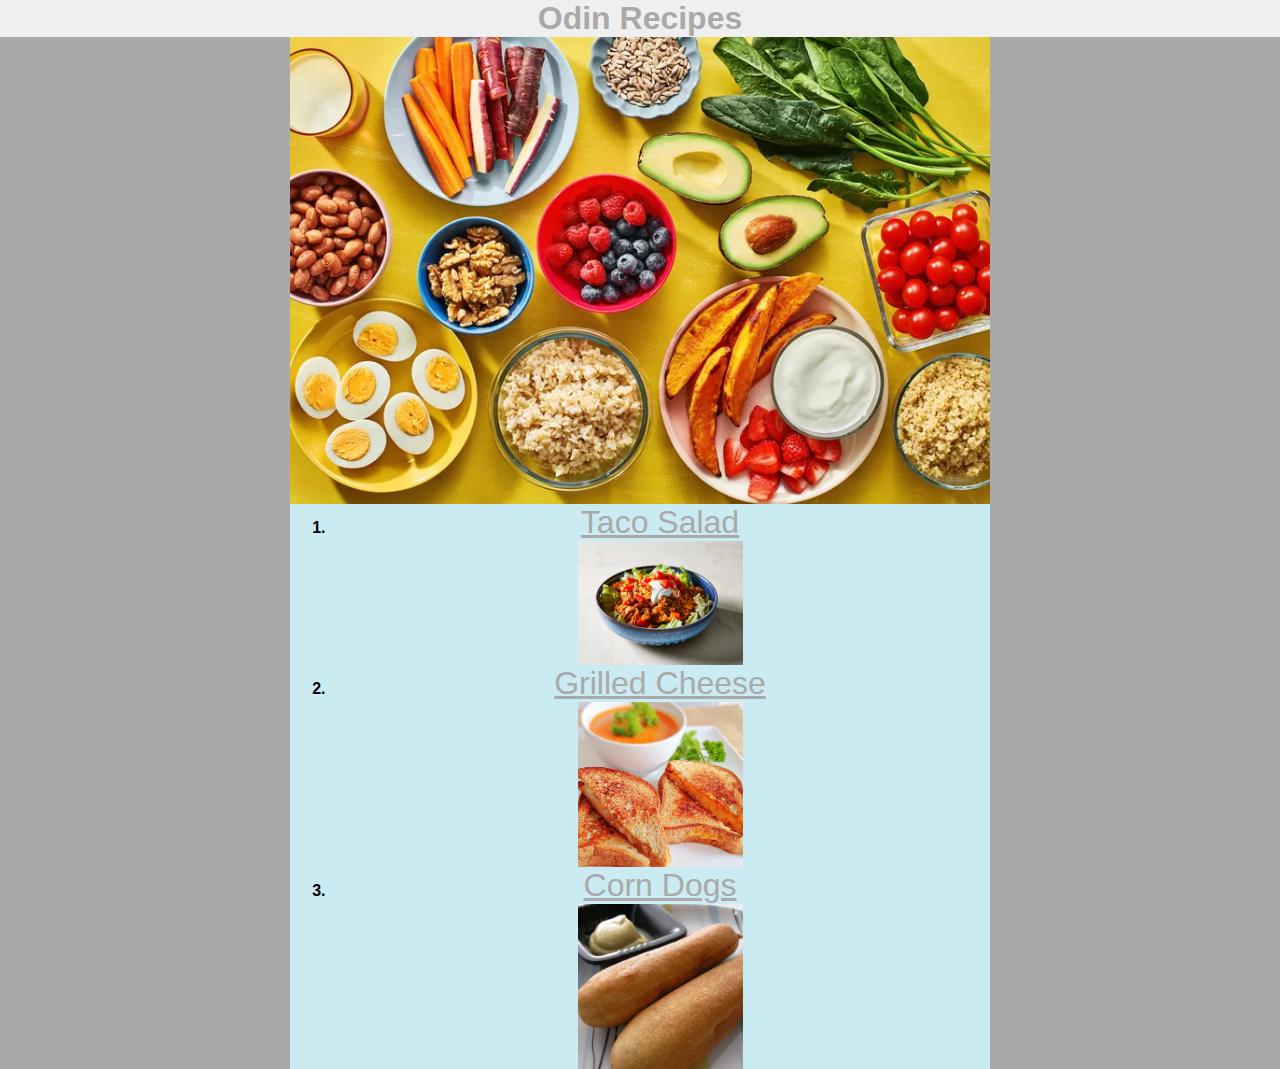
<file: index.html>
<!DOCTYPE html>

<html lang="en">

<head>
    <meta charset="utf-8">
    <title>Odin Recipes</title>
    <link rel="stylesheet" href="style.css">
</head>
<body>
    <h1 class="page-title">Odin Recipes</h1>

    <div class="center-div">
        <img class="main-image" src="./images/odin-recipes.jpg" alt="odin-recipes">

        <div class="recipe-list">
            <ol>
                <li>
                    <a href="./recipes/taco-salad.html">Taco Salad</a>
                    <img class="list-image" src="./images/taco-salad.jpg" alt="Taco-Salad">
                </li>
                <li>
                    <a href="./recipes/grilled-cheese.html">Grilled Cheese</a>
                    <img class="list-image" src="./images/grilled-cheese.jpg" alt="Grilled-Cheese">
                </li>
                <li>
                    <a href="./recipes/corn-dogs.html">Corn Dogs</a>
                    <img class="list-image" src="./images/corn-dogs.jpg" alt="Corn-Dogs">
                </li>
            </ol>
        </div>
    </div>
</body>

</html>
</file>
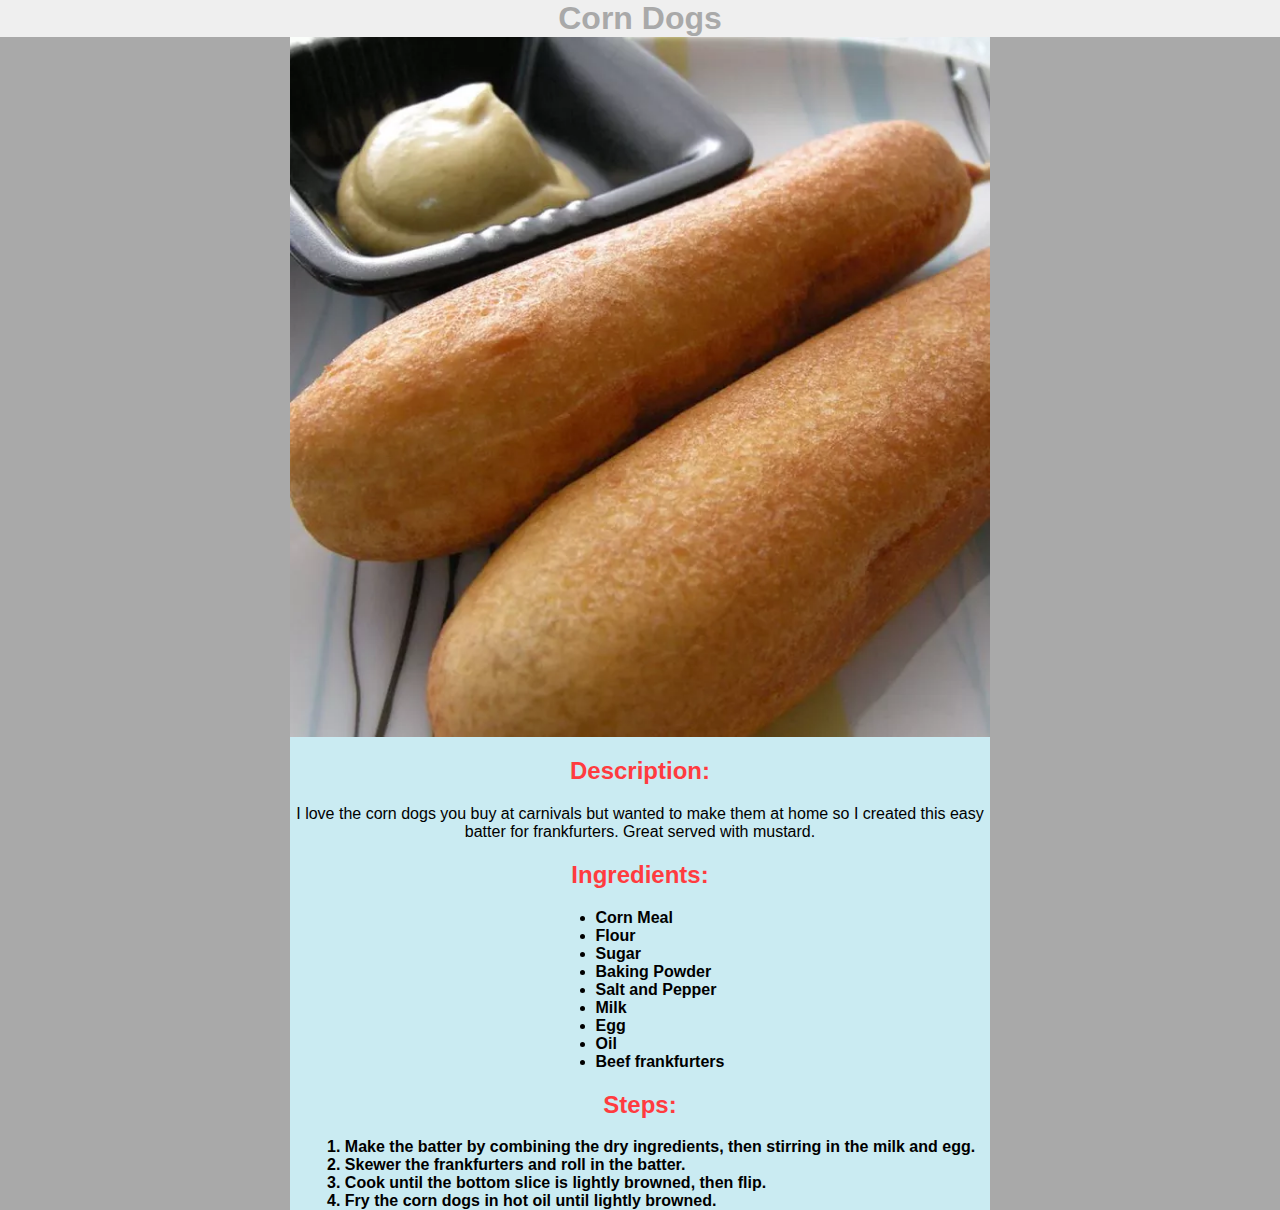
<file: recipes/corn-dogs.html>
<!DOCTYPE html>

<html lang="en">

<head>
    <meta charset="utf-8">
    <title>Corn Dogs</title>
    <link rel="stylesheet" href="../style.css">
</head>
<body>
    <h1>Corn Dogs</h1>

    <div class="center-div">
        <img class="main-image" src="../images/corn-dogs.jpg" alt="Corn-Dogs">

        <h2>Description:</h2>
        <p>I love the corn dogs you buy at carnivals but wanted to make them at home so I 
            created this easy batter for frankfurters. Great served with mustard.</p>

        <h2>Ingredients:</h2>
        <ul>
            <li>Corn Meal</li>
            <li>Flour</li>
            <li>Sugar</li>
            <li>Baking Powder</li>
            <li>Salt and Pepper</li>
            <li>Milk</li>
            <li>Egg</li>
            <li>Oil</li>
            <li>Beef frankfurters</li>
        </ul>

        <h2>Steps:</h2>
        <ol>
            <li>Make the batter by combining the dry ingredients, then stirring in the milk and egg.</li>
            <li>Skewer the frankfurters and roll in the batter.</li>
            <li>Cook until the bottom slice is lightly browned, then flip.</li>
            <li>Fry the corn dogs in hot oil until lightly browned.</li>
        </ol>
    </div>
</body>

</html>
</file>
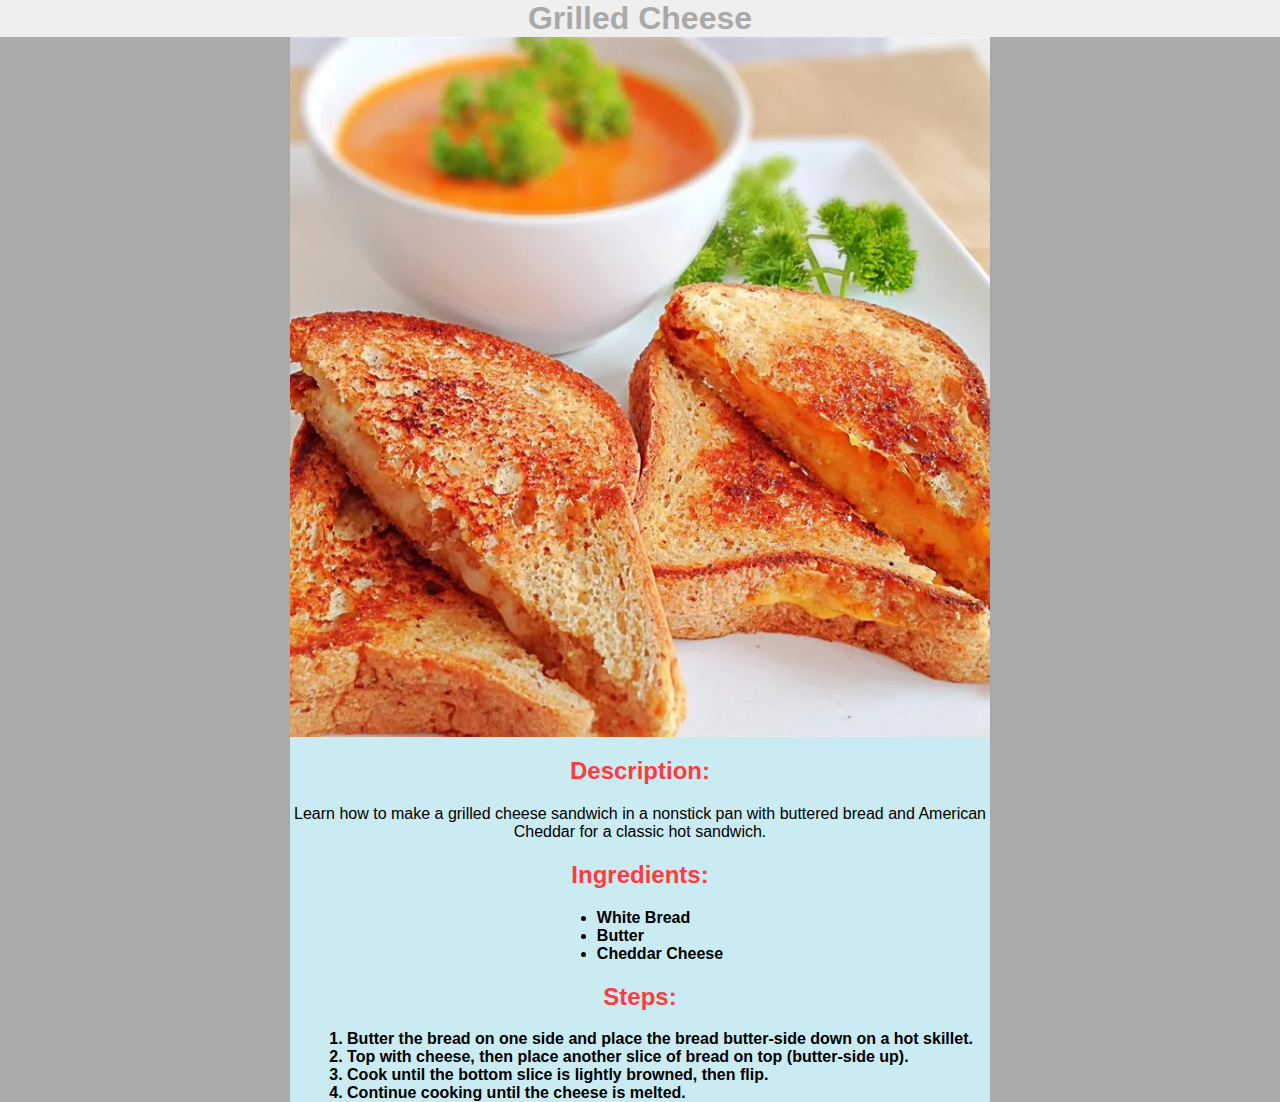
<file: recipes/grilled-cheese.html>
<!DOCTYPE html>

<html lang="en">

<head>
    <meta charset="utf-8">
    <title>Grilled Cheese</title>
    <link rel="stylesheet" href="../style.css">
</head>
<body>
    <h1>Grilled Cheese</h1>

    <div class="center-div">
        <img class="main-image" src="../images/grilled-cheese.jpg" alt="Grilled-Cheese">

        <h2>Description:</h2>
        <p>Learn how to make a grilled cheese sandwich in a nonstick pan with buttered bread and 
            American Cheddar for a classic hot sandwich.</p>

        <h2>Ingredients:</h2>
        <ul>
            <li>White Bread</li>
            <li>Butter</li>
            <li>Cheddar Cheese</li>
        </ul>

        <h2>Steps:</h2>
        <ol>
            <li>Butter the bread on one side and place the bread butter-side down on a hot skillet.</li>
            <li>Top with cheese, then place another slice of bread on top (butter-side up).</li>
            <li>Cook until the bottom slice is lightly browned, then flip.</li>
            <li>Continue cooking until the cheese is melted.</li>
        </ol>
    </div>
</body>

</html>
</file>
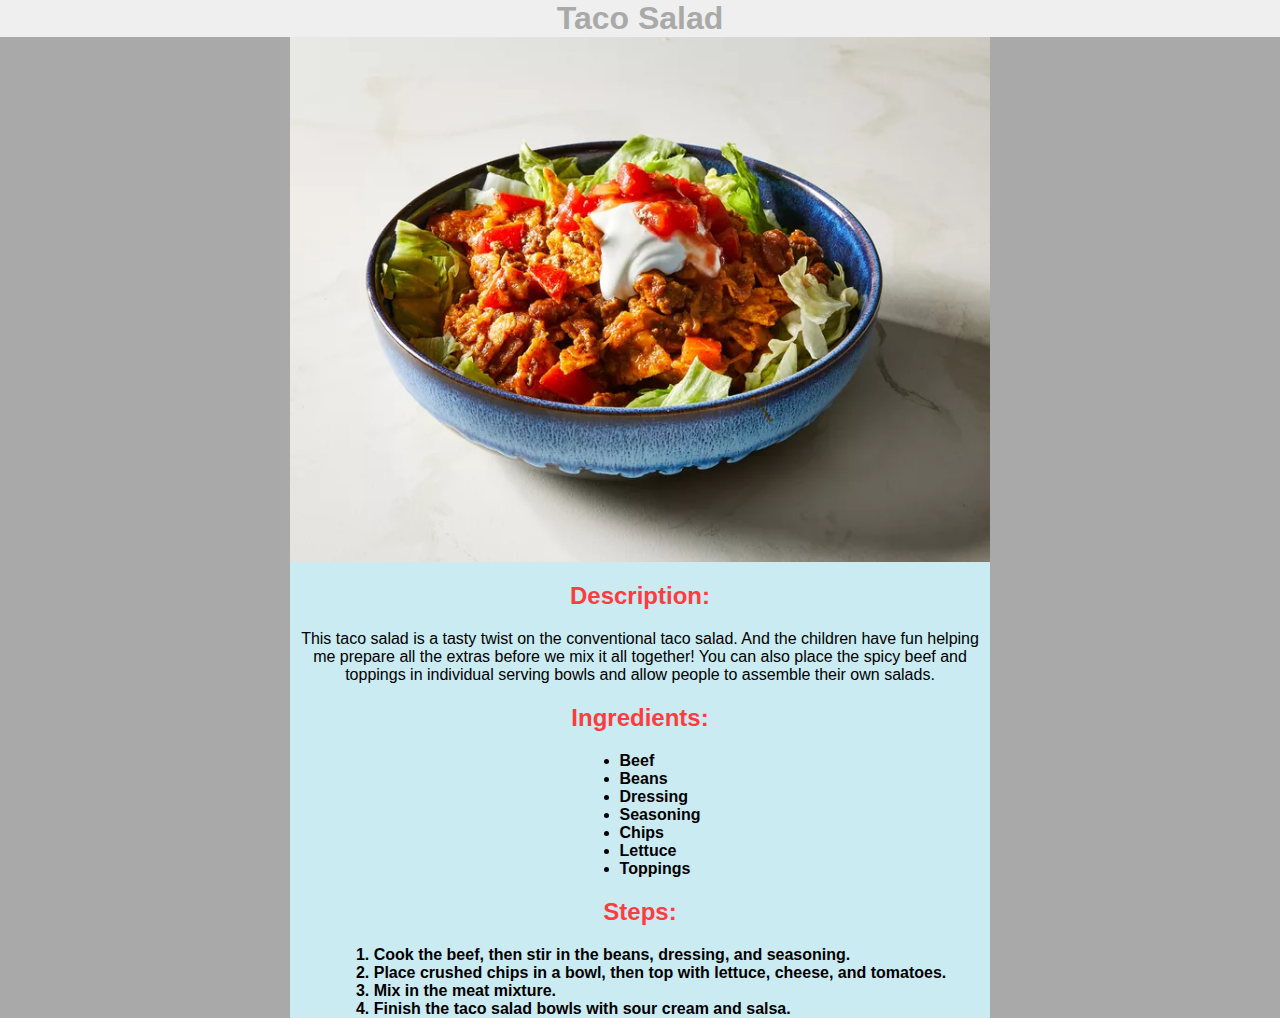
<file: recipes/taco-salad.html>
<!DOCTYPE html>

<html lang="en">

<head>
    <meta charset="utf-8">
    <title>Taco Salad</title>
    <link rel="stylesheet" href="../style.css">
</head>
<body>
    <h1>Taco Salad</h1>

    <div class="center-div">
        <img class="main-image" src="../images/taco-salad.jpg" alt="Taco-Salad">

        <h2>Description:</h2>
        <p>This taco salad is a tasty twist on the conventional taco salad. 
            And the children have fun helping me prepare all the extras before we mix it all 
            together! You can also place the spicy beef and toppings in individual serving bowls
            and allow people to assemble their own salads.</p>

        <h2>Ingredients:</h2>
        <ul>
            <li>Beef</li>
            <li>Beans</li>
            <li>Dressing</li>
            <li>Seasoning</li>
            <li>Chips</li>
            <li>Lettuce</li>
            <li>Toppings</li>
        </ul>

        <h2>Steps:</h2>
        <ol>
            <li>Cook the beef, then stir in the beans, dressing, and seasoning.</li>
            <li>Place crushed chips in a bowl, then top with lettuce, cheese, and tomatoes.</li>
            <li>Mix in the meat mixture.</li>
            <li>Finish the taco salad bowls with sour cream and salsa.</li>
        </ol>
    </div>
</body>

</html>
</file>
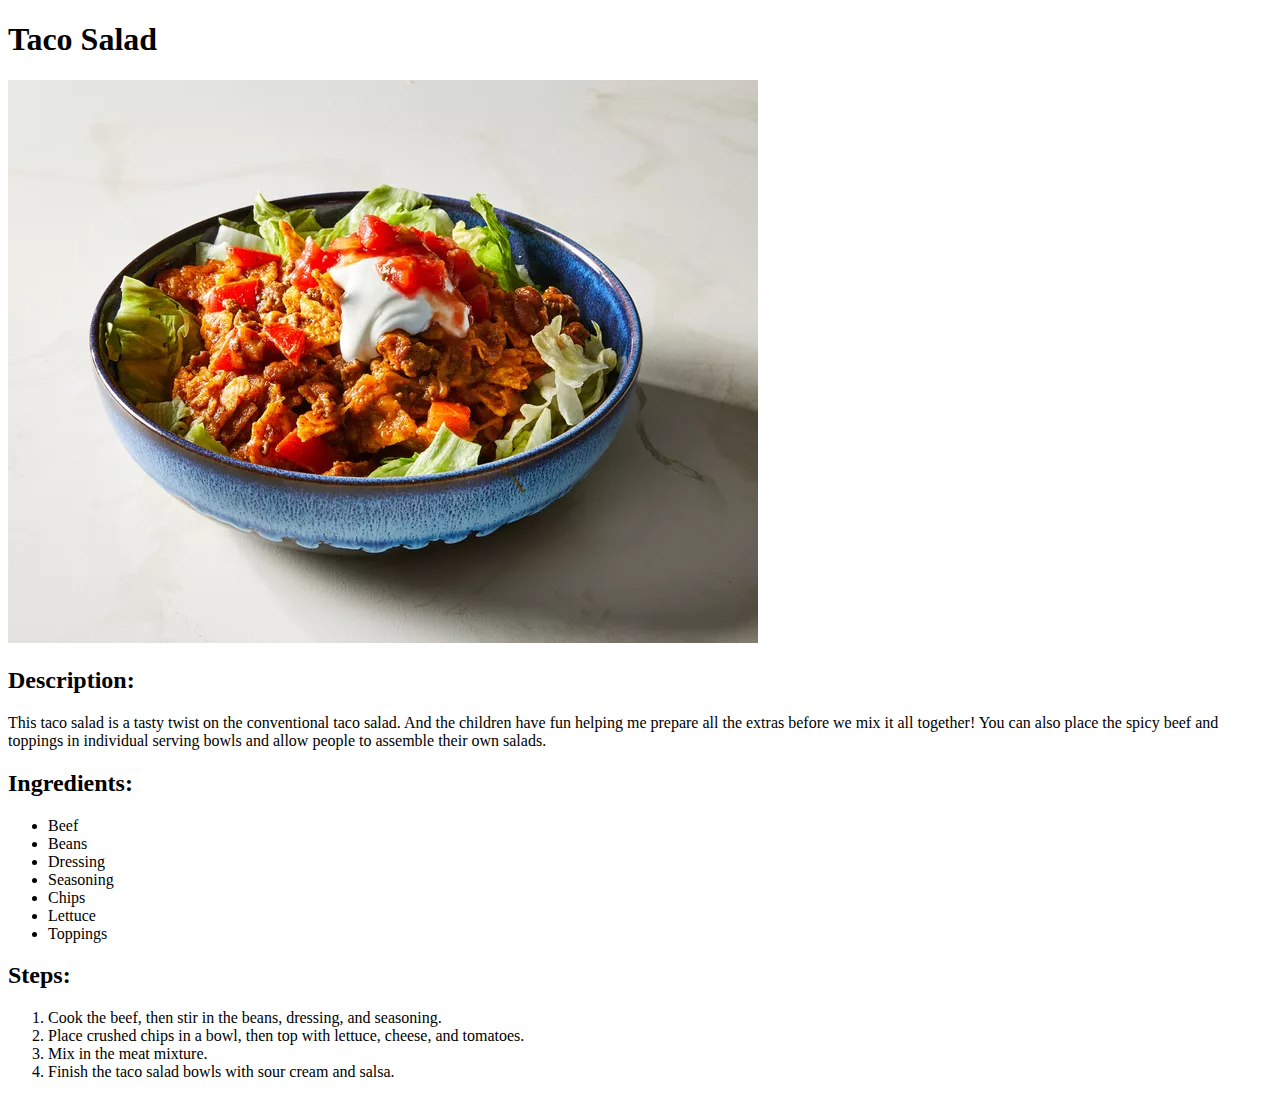
<file: recipes/tacosalad.html>
<!DOCTYPE html>

<html lang="en">

<head>
    <meta charset="utf-8">
    <title>Taco Salad</title>
</head>
<body>
    <h1>Taco Salad</h1>

    <img src="../images/tacosalad.jpg" alt="Taco Salad">

    <h2>Description:</h2>
    <p>This taco salad is a tasty twist on the conventional taco salad. 
        And the children have fun helping me prepare all the extras before we mix it all 
        together! You can also place the spicy beef and toppings in individual serving bowls
         and allow people to assemble their own salads.</p>

    <h2>Ingredients:</h2>
    <ul>
        <li>Beef</li>
        <li>Beans</li>
        <li>Dressing</li>
        <li>Seasoning</li>
        <li>Chips</li>
        <li>Lettuce</li>
        <li>Toppings</li>
    </ul>

    <h2>Steps:</h2>
    <ol>
        <li>Cook the beef, then stir in the beans, dressing, and seasoning.</li>
        <li>Place crushed chips in a bowl, then top with lettuce, cheese, and tomatoes.</li>
        <li>Mix in the meat mixture.</li>
        <li>Finish the taco salad bowls with sour cream and salsa.</li>
    </ol>
</body>

</html>
</file>
<file: style.css>
body {
    background-color: #a9a9a9;
    font-family:Arial, Helvetica, sans-serif;
    margin: 0;
    min-height: 100%;
}

h1{
    color: #a9a9a9;
    background-color: #efefef;
    margin-top: auto;
    margin-bottom: 0;
    text-align: center;
}

ul, 
ol {
    background-color: #caebf2;
    display: inline-block;
    text-align: left;
    margin: 0 auto;
}

.recipe-list ul, .recipe-list ol {
    background-color: #caebf2;
    display: inline-block;
    text-align: center;
    margin: 0;
}

li a{
    font-weight: 500;
    font-size: 32px;
    margin: auto;
    color: #a9a9a9;
}

li {
    font-weight: 800;
}

h2 {
    color: #ff3b3f;
}

.main-image {
    display: block;
    margin: 0 auto;
    width: 100%;
}

.list-image {
    display: block;
    width: 25%;
    margin: auto;
}

.center-div {
    display: block;
    text-align: center;
    margin: 0 auto;
    width: 700px;
    background-color: #caebf2;
}

.recipe-list {
    width: 100%;
    height: 100%;
}
</file>
